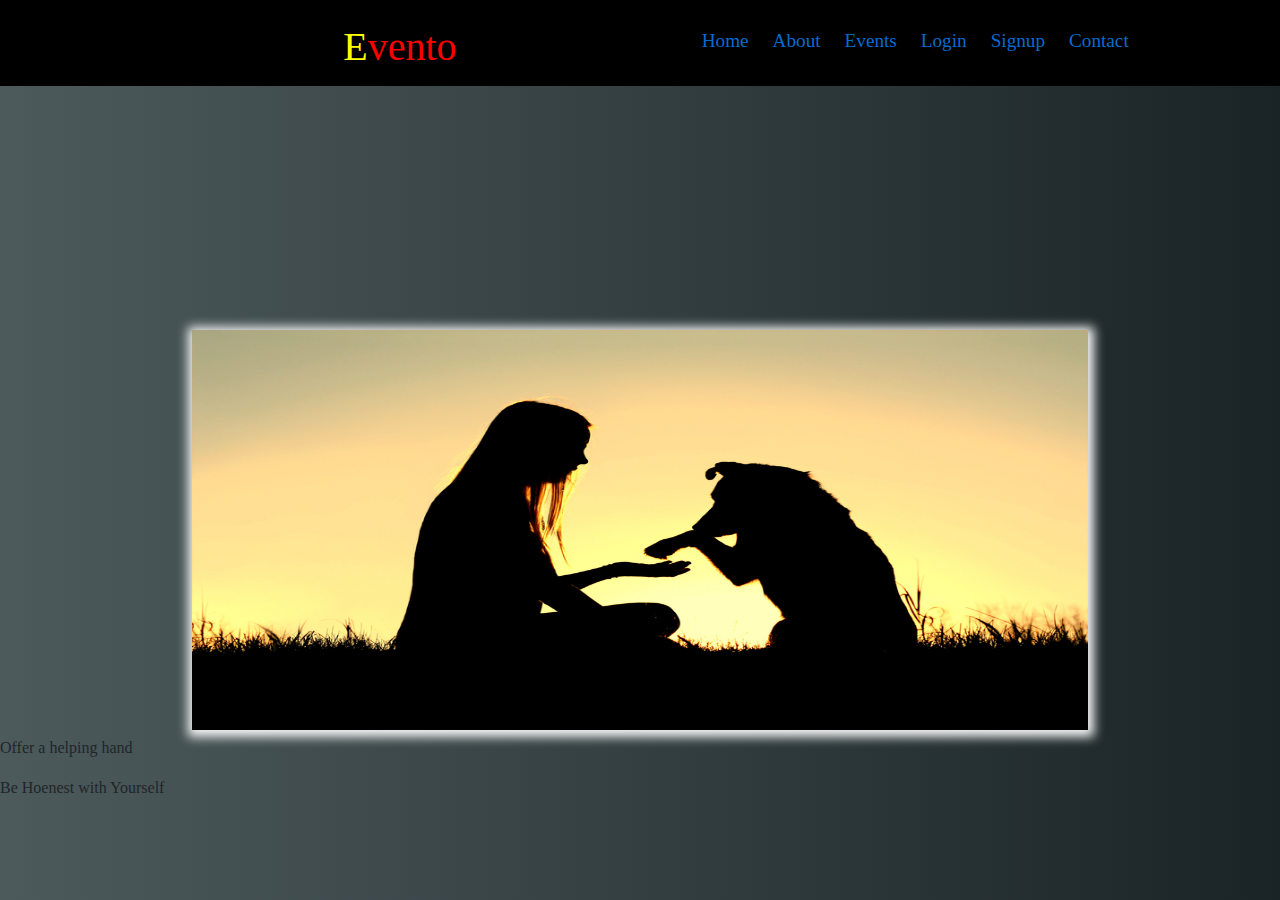
<file: about.html>
<!DOCTYPE html>
<html lang="en">
<head>
    <meta charset="UTF-8">
    <meta http-equiv="X-UA-Compatible" content="IE=edge">
    <meta name="viewport" content="width=device-width, initial-scale=1.0">
    <title>Event Page</title>
    <link href="https://cdn.jsdelivr.net/npm/bootstrap@5.3.1/dist/css/bootstrap.min.css" rel="stylesheet">
    <link rel="stylesheet" href="style.css">
    <style>
    body{
      background-color: rgba(27, 31, 34, 0.85);
      background: linear-gradient(to right,rgb(77, 90, 92),rgb(26, 36, 39));
    }    
    .navbar{
        background: gray;
        background: linear-gradient(to right,whitesmoke,rgb(184, 180, 180),rgb(110, 108, 108));
        padding: 1% 7%;
        text-align: center;
    }
    .nav-heading h1{
    text-align: right;
   }

   .navbar-menu{
    flex-direction: row;
    justify-content: flex-end;
   }

  .navbar-menu a{
    padding: 5px 10px;
    margin: 20px 0px;
    background-color: transparent;
  }
  a{
    color: rgb(6, 107, 208);
    font-size: 1.2rem;
    text-decoration: none;
  }
  a:hover{
    color: aqua;
  }
  .navbar h1{
    color: red;
    margin: 0;
    padding-top: 10px;
}
.navbar span{
    color: yellow;
}
.anima{
    position: relative;
    width: 100%;
    height: 100px;
    overflow: hidden;
    margin-top: 50px;
}
.anima h3{
  font-size: 2.1rem;
  line-height: 1.4;
  letter-spacing: 0.5rem;
  text-align: center;
  color: whitesmoke;
  margin-top: 5px;
  transform: translateX(100%);
  animation: scrolling 15s linear infinite; 
}
@keyframes scrolling {
    0%{
        transform: translateX(100%);
    }
    100%{
        transform: translateX(-100%);
    }
}

.mindiv{
    width: 70%;
    height: 400px;
    position: absolute;
    margin-top: 80px;
    left: 50%;
    top: 50%;
    transform: translate(-50%, -50%);
    background-image: url('Image/about1.jpg');
    background-size: 100% 100%;
    box-shadow: 1px 2px 10px 5px whitesmoke;
    animation: slider 9s infinite linear;
}
@keyframes slider {
    0%{
        background-image: url('Image/about1.jpg');
    }
    35%{
        background-image: url('Image/about2.jpg');
    }
    75%{
        background-image: url('Image/about3.jpg');
    }
}
.middle{
    margin-top: 500px;
}

    </style>
</head>
<body>

    
    <div class="navbar">
 
        <div class="nav-heading col-4">
            <h1><span>E</span>vento</h1>
        </div>
 
        <div class="navbar-menu col-6">
            <a href="index.html">Home</a>
            <a href="about.html">About</a>
            <a href="event.html">Events</a>
            <a href="login.html">Login</a>
            <a href="signup.html">Signup</a>
            <a href="contact.html">Contact</a>
        </div>
    </div>


    <div class="anima">
        <h3>About Our Evento</h3>
    </div>
   
    <div class="mindiv">
        
    </div>

   <section>
    <div class="middle">
        <p>Offer a helping hand</p>
        <p>Be Hoenest with Yourself</p>
    </div>
   </section>



    <script src="https://cdn.jsdelivr.net/npm/bootstrap@5.3.1/dist/js/bootstrap.bundle.min.js"></script>
    <script src="https://cdnjs.cloudflare.com/ajax/libs/jquery/3.6.0/jquery.min.js"></script>
</body>
</html>
</file>
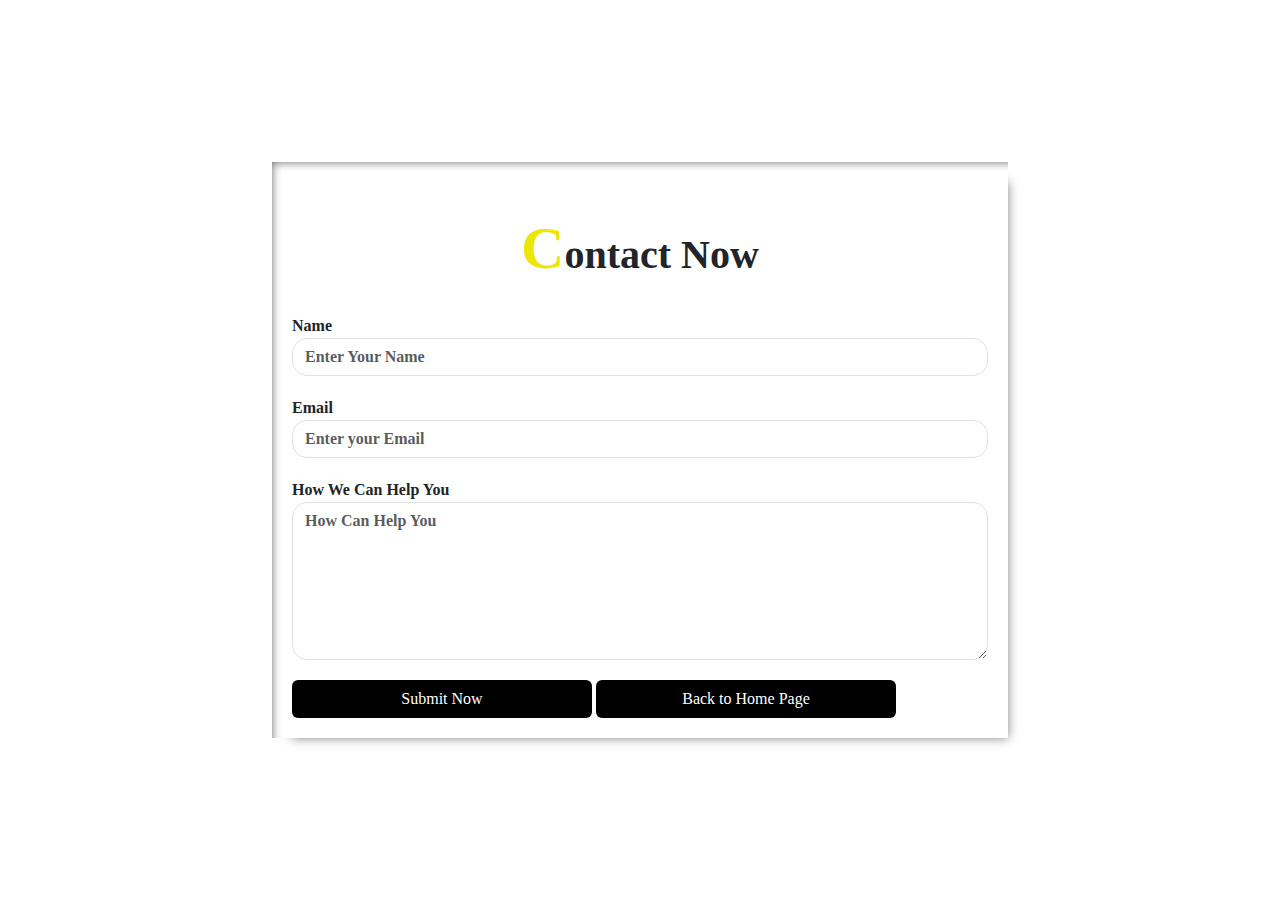
<file: contact.html>
<!DOCTYPE html>
<html lang="en">
<head>
    <meta charset="UTF-8">
    <meta http-equiv="X-UA-Compatible" content="IE=edge">
    <meta name="viewport" content="width=device-width, initial-scale=1.0">
    <title>Event Page</title>
    <link href="https://cdn.jsdelivr.net/npm/bootstrap@5.3.1/dist/css/bootstrap.min.css" rel="stylesheet">
    <link rel="stylesheet" href="style.css">
    <style>
        /*next page(login page)*/
.container{
    position: absolute;
    top: 50%;
    left: 50%;
    transform: translate(-50%, -50%);
}
form{
    box-shadow: var(--box_shadow);
    padding: 20px;
}
h6{
    text-align: center;
    margin: 30px auto;
    font-size: 40px;
    font-weight: 600;
}
h6 span{
    font-weight: 900;
    font-size: 60px;
    color: var(--main);
}
.form-group{
    margin: 20px auto;
}
::placeholder{
    font-weight: 600;
}
input,textarea{
    border-radius: 15px !important;
}
label{
    font-weight: 600;
}
/*next page(login page)*/
    </style>
</head>
<body>
   
    <div class="container">
        <div class="row justify-content-center">
            <div class="col-sm-8">
                <form action="">
                    <h6><span>C</span>ontact Now</h6>

                    <div class="form-group">
                        <label for="">Name</label>
                        <input type="text" class="form-control" placeholder="Enter Your Name" required>
                    </div>

                    <div class="form-group">
                        <label for="">Email</label>
                        <input type="email" class="form-control" placeholder="Enter your Email" required>
                    </div>

                   <div class="form-group">
                    <label for="">How We Can Help You</label>
                    <textarea class="form-control" required rows="6" placeholder="How Can Help You"></textarea>
                   </div>
                    <button class="btn">Submit Now</button>
                    <a href="index.html" class="btn">Back to Home Page</a>
                </form>
            </div>
        </div>
    </div>

    <script src="https://cdn.jsdelivr.net/npm/bootstrap@5.3.1/dist/js/bootstrap.bundle.min.js"></script>
    <script src="https://cdnjs.cloudflare.com/ajax/libs/jquery/3.6.0/jquery.min.js"></script>
</body>
</html>
</file>
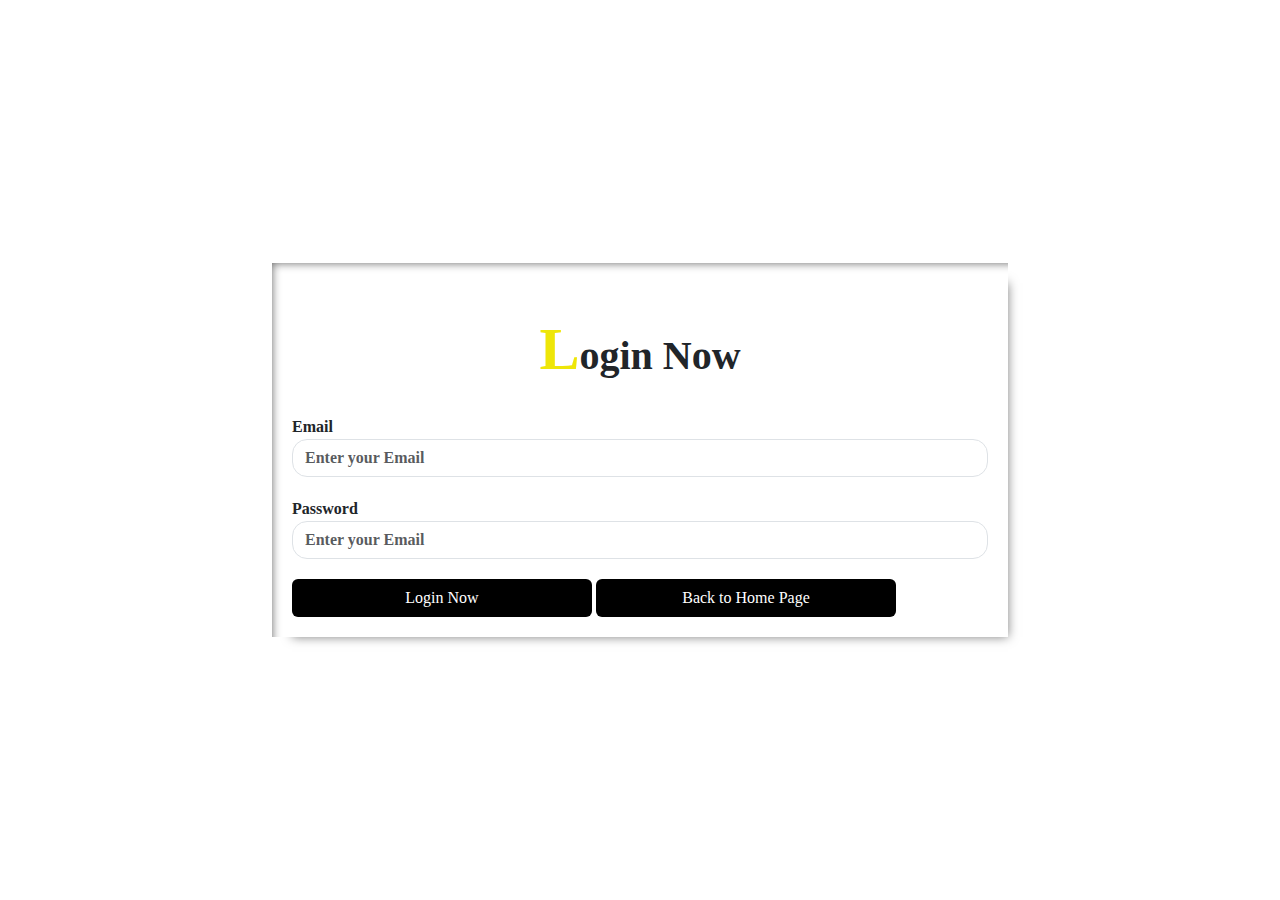
<file: login.html>
<!DOCTYPE html>
<html lang="en">
<head>
    <meta charset="UTF-8">
    <meta http-equiv="X-UA-Compatible" content="IE=edge">
    <meta name="viewport" content="width=device-width, initial-scale=1.0">
    <title>Event Page</title>
    <link href="https://cdn.jsdelivr.net/npm/bootstrap@5.3.1/dist/css/bootstrap.min.css" rel="stylesheet">
    <link rel="stylesheet" href="style.css">
    <style>
        /*next page(login page)*/
.container{
    position: absolute;
    top: 50%;
    left: 50%;
    transform: translate(-50%, -50%);
}
form{
    box-shadow: var(--box_shadow);
    padding: 20px;
}
h6{
    text-align: center;
    margin: 30px auto;
    font-size: 40px;
    font-weight: 600;
}
h6 span{
    font-weight: 900;
    font-size: 60px;
    color: var(--main);
}
.form-group{
    margin: 20px auto;
}
::placeholder{
    font-weight: 600;
}
input{
    border-radius: 15px !important;
}
label{
    font-weight: 600;
}
/*next page(login page)*/
    </style>
</head>
<body>

    <div class="container">
        <div class="row justify-content-center">
            <div class="col-sm-8">
                <form action="">
                    <h6><span>L</span>ogin Now</h6>
                    <div class="form-group">
                        <label for="">Email</label>
                        <input type="email" class="form-control" placeholder="Enter your Email" required>
                    </div>

                    <div class="form-group">
                        <label for="">Password</label>
                        <input type="password" class="form-control" placeholder="Enter your Email" required>
                    </div>
                    <button class="btn">Login Now</button>
                    <a href="index.html" class="btn">Back to Home Page</a>
                </form>
            </div>
        </div>
    </div>

    <script src="https://cdn.jsdelivr.net/npm/bootstrap@5.3.1/dist/js/bootstrap.bundle.min.js"></script>
    <script src="https://cdnjs.cloudflare.com/ajax/libs/jquery/3.6.0/jquery.min.js"></script>
</body>
</html>
</file>
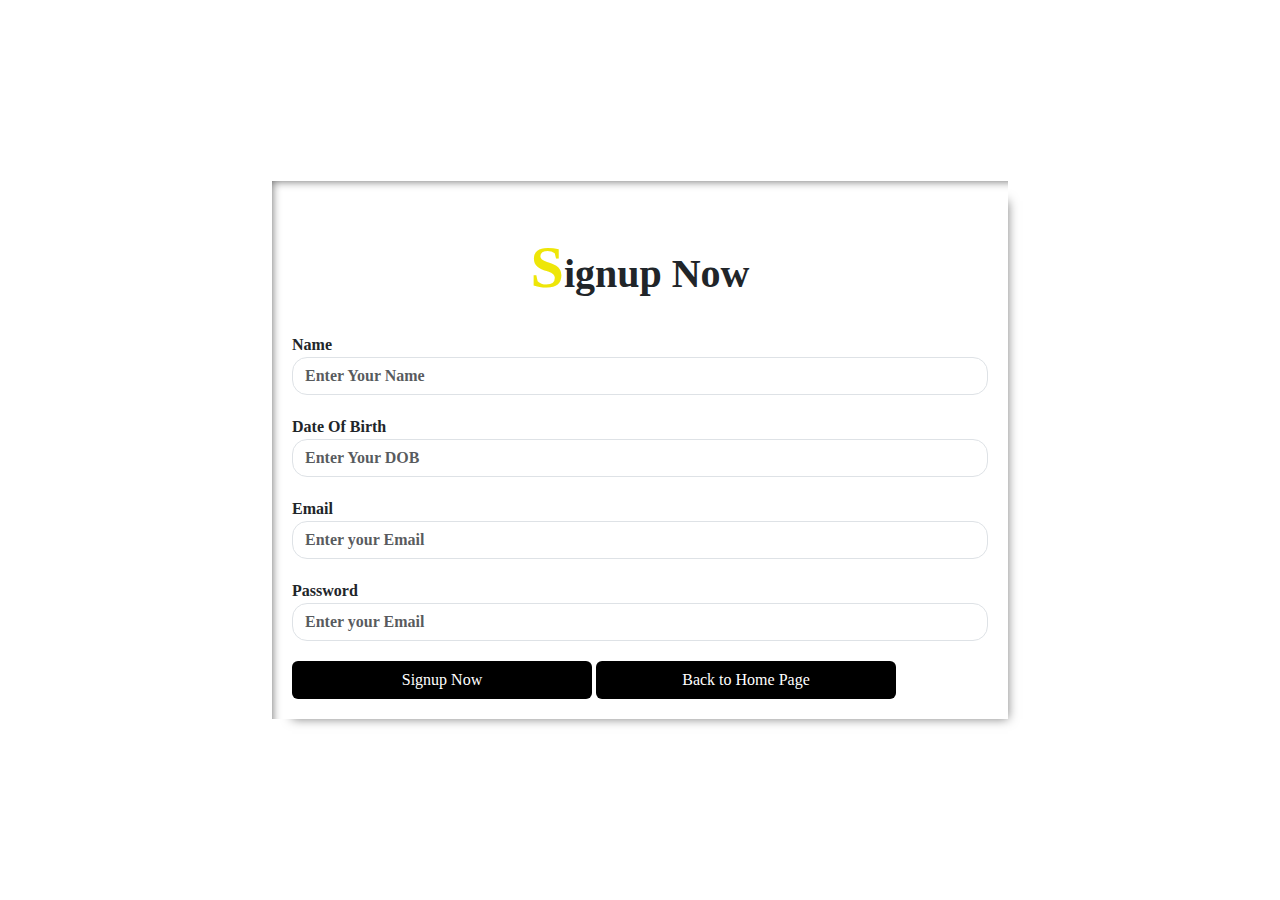
<file: signup.html>
<!DOCTYPE html>
<html lang="en">
<head>
    <meta charset="UTF-8">
    <meta http-equiv="X-UA-Compatible" content="IE=edge">
    <meta name="viewport" content="width=device-width, initial-scale=1.0">
    <title>Event Page</title>
    <link href="https://cdn.jsdelivr.net/npm/bootstrap@5.3.1/dist/css/bootstrap.min.css" rel="stylesheet">
    <link rel="stylesheet" href="style.css">
    <style>
        /*next page(login page)*/
.container{
    position: absolute;
    top: 50%;
    left: 50%;
    transform: translate(-50%, -50%);
}
form{
    box-shadow: var(--box_shadow);
    padding: 20px;
}
h6{
    text-align: center;
    margin: 30px auto;
    font-size: 40px;
    font-weight: 600;
}
h6 span{
    font-weight: 900;
    font-size: 60px;
    color: var(--main);
}
.form-group{
    margin: 20px auto;
}
::placeholder{
    font-weight: 600;
}
input{
    border-radius: 15px !important;
}
label{
    font-weight: 600;
}
/*next page(login page)*/
    </style>
</head>
<body>
   
    <div class="container">
        <div class="row justify-content-center">
            <div class="col-sm-8">
                <form action="">
                    <h6><span>S</span>ignup Now</h6>

                    <div class="form-group">
                        <label for="">Name</label>
                        <input type="text" class="form-control" placeholder="Enter Your Name" required>
                    </div>

                    <div class="form-group">
                        <label for="">Date Of Birth</label>
                        <input type="number" class="form-control" placeholder="Enter Your DOB" required>
                    </div>

                    <div class="form-group">
                        <label for="">Email</label>
                        <input type="email" class="form-control" placeholder="Enter your Email" required>
                    </div>

                    <div class="form-group">
                        <label for="">Password</label>
                        <input type="password" class="form-control" placeholder="Enter your Email" required>
                    </div>
                    <button class="btn">Signup Now</button>
                    <a href="index.html" class="btn">Back to Home Page</a>
                </form>
            </div>
        </div>
    </div>

    <script src="https://cdn.jsdelivr.net/npm/bootstrap@5.3.1/dist/js/bootstrap.bundle.min.js"></script>
    <script src="https://cdnjs.cloudflare.com/ajax/libs/jquery/3.6.0/jquery.min.js"></script>
</body>
</html>
</file>
<file: style.css>
/* google font */
@import url("https://fonts.googleapis.com/css2?family=Besley:ital,wght@0,400;1,400;1,500&display=swap");

/* glabal variable */
:root{
    --main:#eee608;
    --box_shadow: 10px 10px 10px -10px rgba(0,0,0,0.5),
    inset 10px 10px 10px -10px rgba(0,0,0,0.6);
    --inside:pink;
}
*::selection{
    background: var(--main);
    color: black;
}
html::-webkit-scrollbar{
    width: 10px;
}
html::-webkit-scrollbar-thumb{
    background: var(--main);
}
html::-webkit-scrollbar-track{
    background: #000;
}
*{
    transition: 0.5s;
    font-family: 'Times New Roman', Times, serif;
}
.btn{
    width: 300px;
    background: #000;
    color: #fff !important;
    transition: 0.3s;
}
.btn:hover{
    width: 280px;
    letter-spacing: 2px;
}
.content{
    text-align: center;
    margin: 80px auto;
}
.content h6{
    font-size: 30px;
    font-weight: 600;
}
.content h5{
    font-size: 50px;
    font-weight: 800;
    color: var(--main) !important;
}
/* navigation */
.navbar{
    padding: 8px;
    /*background: #000;*/
    border-bottom: 2px solid #000;
    display: flex;
    justify-content: space-between;
    transition: 0.3s;
}
.navbar:hover{
   background: #000;
}
.navbar-brand{
    font-size: 3em;
    color: rgb(255, 2, 2) !important;
    padding: 0px 60px;
}
.navbar-brand span{
    font-size: 1.6em;
    color: var(--main) !important;
    font-weight: 700;
}
.navbar-nav{
    padding: 0px 60px;
    margin-top: 50px;
}
.nav-link{
    color: whitesmoke;
}
.nav-link:hover{
    color: aqua;
}

/* navigation */

/* header start */
.header{
    position: relative;
}
.header img{
    height: 100vh;
    width: 100%;
    object-fit: cover;
}
.header .HeaderOverlay, .new_event .new_event_overlay
{
    position: absolute;
    top: 0;
    left: 0;
    height: 100%;
    width: 100%;
    background: #000;
    opacity: 0.4;
}
.header .content{
    position: absolute;
    top: 60%;
    left: 50%;
    transform: translate(-50%, -50%);
    text-align: center;
    color: #fff;
}
.header .content h6{
   font-size: 25px;
}
.header .content h5{
    font-size: 80px;
    font-weight: 600;
}
.header .content p{
    font-size: 13px;
}
/* header end */

/*About Us*/
.about{
    margin: 100px auto;
    /*background: #000;*/
    background: var(--main);
    color: #fff;
}
.about .justify-content-center h6{
    font-size: 30px;
    font-weight: 600;
    margin-top: 80px;
}
.about .justify-content-center h5{
    font-size: 50px;
    font-weight: 800;
    margin: 30px auto;
}
.about img{
    height: 450px;
    width: 100%;
    object-fit: cover;
}
.about .second_row{
    background: #000;
    padding: 10px;
    text-align: center;
}
.about .second_row h6{
    font-size: 60px;
    font-weight: 700;
}
.about .second_row h6 span{
    color: var(--main);
    font-weight: 600;
}
.about p{
    color: red;
}
.about .p{
    color: #000;
}
/*About Us*/

/*speakers section start*/
.speakers{
    margin-bottom: 200px;
}
.speakers .box{
    box-shadow: var(--box_shadow);
    text-align: center;
    position: relative;
    background: #fff;
    padding: 10px;
    border-top: 6px solid var(--main);
    border-bottom: 6px solid var(--main);
}
.speakers .box:hover{
    background: var(--inside);
    transform: scale(1.04);
    color: rgb(16, 51, 208) !important;
}
.speakers .box img{
    height: 130px;
    width: 130px;
    border-radius: 50%;
    object-fit: cover;
    margin: 30px auto;
    border: 2px solid #fff;
}
.speakers .mid{
    margin-top: 50px;
}
.speakers .box h6{
    font-size: 25px;
    font-weight: 600;
}
.speakers .box p{
    font-size: 13px;
}
/*speakers section end*/

/*new event*/
.carousel-inner{
    margin-bottom: 200px;
    position: relative;
}
.carousel-inner img{
    height: 100vh;
    width: 100%;
    object-fit: cover;
}
.carousel-inner .New_event_content{
    position: absolute;
    top: 50%;
    left: 50%;
    transform: translate(-50%, -50%);
    color: #fff;
    text-align: center;
}
.carousel-inner .carousel-item h4{
    color: #eee608;
}
.carousel-inner .carousel-item p{
    color: red;
}
/*new event*/

/*Pricing Start*/
.pricing{
    margin-bottom: 200px;
}
.pricing .box:hover{
    background: var(--inside);
    transform: scale(1);
    margin-top: 60px;
    color: rgb(32, 25, 240) !important;
    cursor: pointer;
}
.pricing .box{
    box-shadow: var(--box_shadow);
    padding: 15px;
    text-align: center;
    position: relative;
    background: #fff;
    border-top: 6px solid var(--main);
    border-bottom: 6px solid var(--main);
}
.pricing .box h6{
    font-size: 30px;
    font-weight: 600;
    margin: 20px auto;
}
.pricing .box h5{
    font-size: 90px;
    font-weight: 800;
    margin: 30px auto;
}
/*Pricing End*/

/*news start*/
.news{
    margin-bottom: 200px;
}
.news .row{
    margin: 70px auto;
}
.news .box{
    box-shadow: var(--box_shadow);
    border-bottom: 5px solid var(--main);
}
.news .boxContent{
    padding: 20px;
    text-align: center;
}
.news .boxContent h6{
    font-size: 30px;
    font-weight: 600;
}
.news .boxContent a{
    color: var(--main) !important;
    font-size: 20px;
}
/*news end*/

/*Footer*/
footer{
    background: #000;
    padding: 20px;
}
footer .first_row{
    text-align: center;
    margin: 20px auto;
    color: #fff;
}
footer .first_row h6{
    font-size: 30px;
    margin: 25px auto;
    font-weight: 700;
}
footer .first_row div{
    display: flex;
    justify-content: center;
    margin-bottom: 20px;
}
footer .first_row input{
    width: 500px;
    background: none !important;
    color: #fff !important;
}
footer .first_row{
    border-bottom: 4px solid #fff;
}
footer .first_row input::placeholder{
    color: #fff !important;
}
footer .first_row .btn{
    background: var(--main) !important;
    width: 150px;
}
footer .first_row .btn:hover{
    width: 150px;
}
footer .second_row{
    text-align: center;
}
footer .second_row a{
    color: #fff !important;
    text-decoration: none !important;
}
/*Footer*/
</file>
